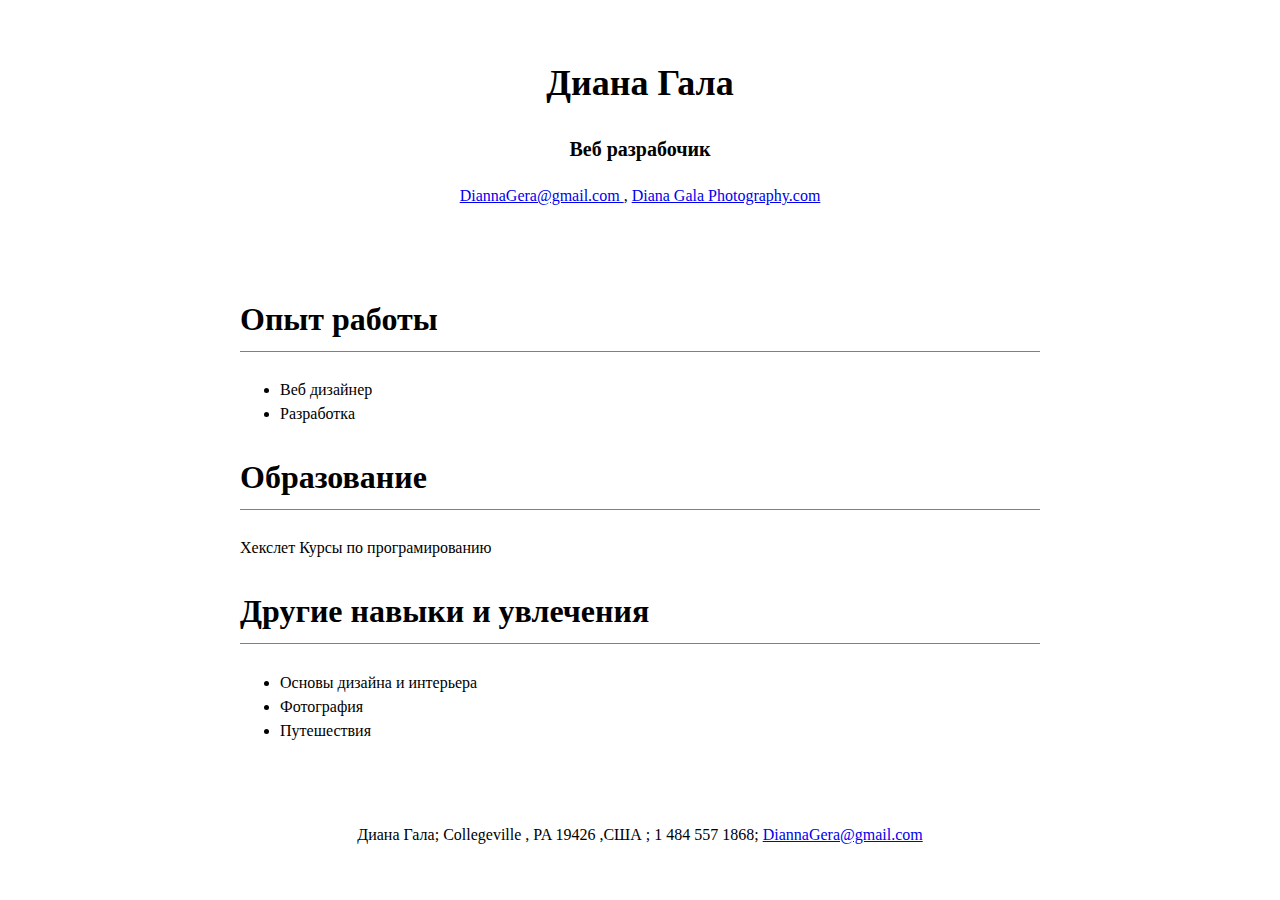
<file: index.html>
<!DOCTYPE html>
<html lang="ru">
<head>
<link rel="stylesheet" href="style.css">
<meta charset="UTF-8">
<title>МОЁ РЕЗЮМЕ</title>
</head>
<body>

<div id="header">
 <h1> Диана Гала </h1>
 <h3>Веб разрабочик</h3>
 <p>
  <a href="mailto:diannaGera@gmail.com"> DiannaGera@gmail.com </a>,
  <a href="http://dianagalaphotography.com"> Diana Gala Photography.com </a>
 </p>

</div>

<div id="main">
 <h2>Опыт работы</h2>
<ul>
<li>Веб дизайнер</li>
<li>Разработка</li>
</ul>

 <h2>Образование</h2>
Хекслет
Курсы по програмированию

 <h2>Другие навыки и увлечения</h2>
<ul>
 <li>Основы дизайна и интерьера</li>
 <li>Фотография</li>
 <li>Путешествия</li>
 
</ul>


</div>

<div id="footer">
Диана Гала; Collegeville , PA 19426 ,США ; 1 484 557 1868;  
<a href="mailto:diannaGera@gmail.com"> DiannaGera@gmail.com </a>
</div>

</body>
</html>
</file>
<file: style.css>
body {
  font-family: Georgia;
  font-size: 16px;
  margin: 0 auto;   /* center content */
  max-width: 800px; /* limit width */
  line-height: 1.5;
  padding-top: 32px;
  padding-bottom: 32px;
}

/* BEGIN (write your solution here) */
p{
  padding-bottom: 12px;
}

h1 h2 h3{
  font-weight: 400;
}
h1{
	font-size: 36px;
	padding-bottom: 0px;
	
}
h2{
	font-size: 32px;
	border-bottom-width: 1px;
	border-bottom-color: gray;
	border-bottom-style: solid;
	padding-bottom: 8px;
	
}
h3{
	font-size: 20px;
	padding-bottom: 0px;
	
}
#header{
	padding-bottom: 32px;
	text-align: center;
	
}
#footer{
	padding-top: 64px;
	text-align: center;
	
}
/* END */
</file>
